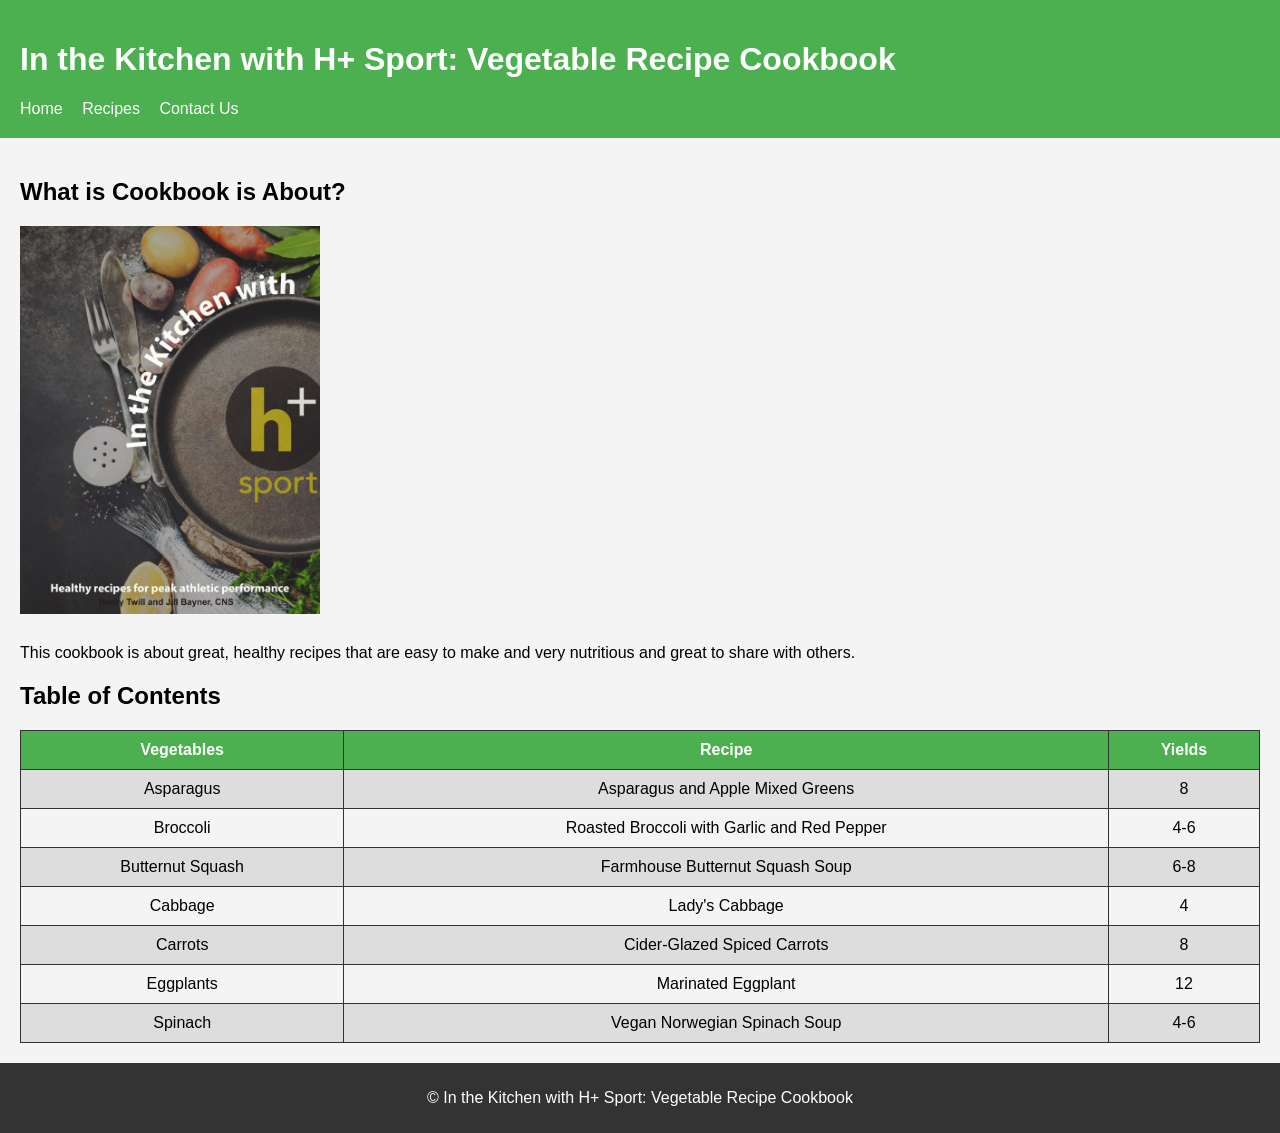
<file: index.html>
<!DOCTYPE html>
<html lang="en">
    <head>
        <meta charset="UTF-8" />
        <title>In the Kitchen with H+ Sport: Vegetable Recipe Cookbook</title>
        <link rel="stylesheet" href="main.css">
        <link rel="stylesheet" href="table.css">
    </head>
    <body>
        <header>
            <h1>In the Kitchen with H+ Sport: Vegetable Recipe Cookbook</h1>
            <nav>
                <a href="index.html">Home</a>
                <a href="recipes.html">Recipes</a>
                <a href="contact.html">Contact Us</a>
            </nav>
        </header>
        
        <main>
            <h2>What is Cookbook is About?</h2>
            <img src="in%20the%20kitchen%20with%20h+.png">
            <p>This cookbook is about great, healthy recipes that are easy to make and very nutritious and great to share with others.</p>
            
            <h2>Table of Contents</h2>
            
            <table>
                <tr>
                    <th>Vegetables</th>
                    <th>Recipe</th>
                    <th>Yields</th>
                </tr>
                <tr><td>Asparagus</td><td>Asparagus and Apple Mixed Greens</td><td>8</td></tr>
                <tr><td>Broccoli</td><td>Roasted Broccoli with Garlic and Red Pepper</td><td>4-6</td></tr>
                <tr><td>Butternut Squash</td><td>Farmhouse Butternut Squash Soup</td><td>6-8</td></tr>
                <tr><td>Cabbage</td><td>Lady's Cabbage</td><td>4</td></tr>
                <tr><td>Carrots</td><td>Cider-Glazed Spiced Carrots</td><td>8</td></tr>
                <tr><td>Eggplants</td><td>Marinated Eggplant</td><td>12</td></tr>
                <tr><td>Spinach</td><td>Vegan Norwegian Spinach Soup</td><td>4-6</td></tr>
            </table>
        </main>
        
        <footer>
            <p>&copy; In the Kitchen with H+ Sport: Vegetable Recipe Cookbook</p>
        </footer>
        
    </body>
</html>
</file>
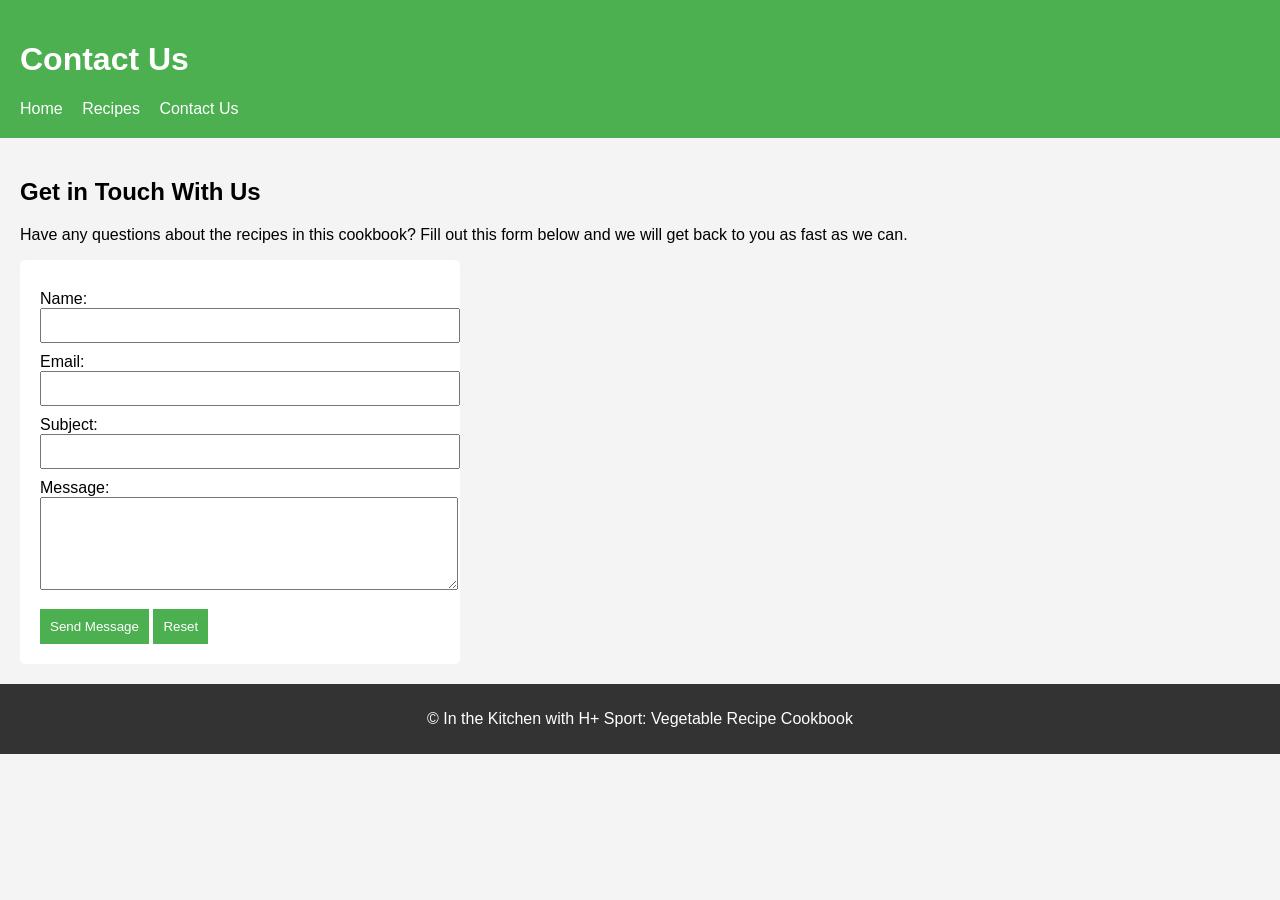
<file: contact.html>
<!DOCTYPE html>
<html lang="en">
    <head>
        <meta charset="UTF-8" />
        <title>Contact Us</title>
        <link rel="stylesheet" href="main.css">
        <link rel="stylesheet" href="form.css">
    </head>
    <body>
        <header>
            <h1>Contact Us</h1>
            <nav>
                <a href="index.html">Home</a>
                <a href="recipes.html">Recipes</a>
                <a href="contact.html">Contact Us</a>
            </nav>
        </header>
        
        <main>
            <h2>Get in Touch With Us</h2>
            <p>Have any questions about the recipes in this cookbook?
            Fill out this form below and we will get back to you as fast as we can.</p>
            
            <form>
                <label for="name">Name:</label>
                <input type="text" id="name" name="name" required>
                
                <label for="email">Email:</label>
                <input type="email" id="email" name="email" required>
                
                <label for="subject">Subject:</label>
                <input type="text" id="subject" name="subject">
                
                <label for="message">Message:</label>
                <textarea id="message" name="message" rows="5" required></textarea>
                
                <button type="submit">Send Message</button>
                
                <button type="reset">Reset</button>
            </form>
        </main>
        
         <footer>
            <p>&copy; In the Kitchen with H+ Sport: Vegetable Recipe Cookbook</p>
        </footer>
        
    </body>
</html>
</file>
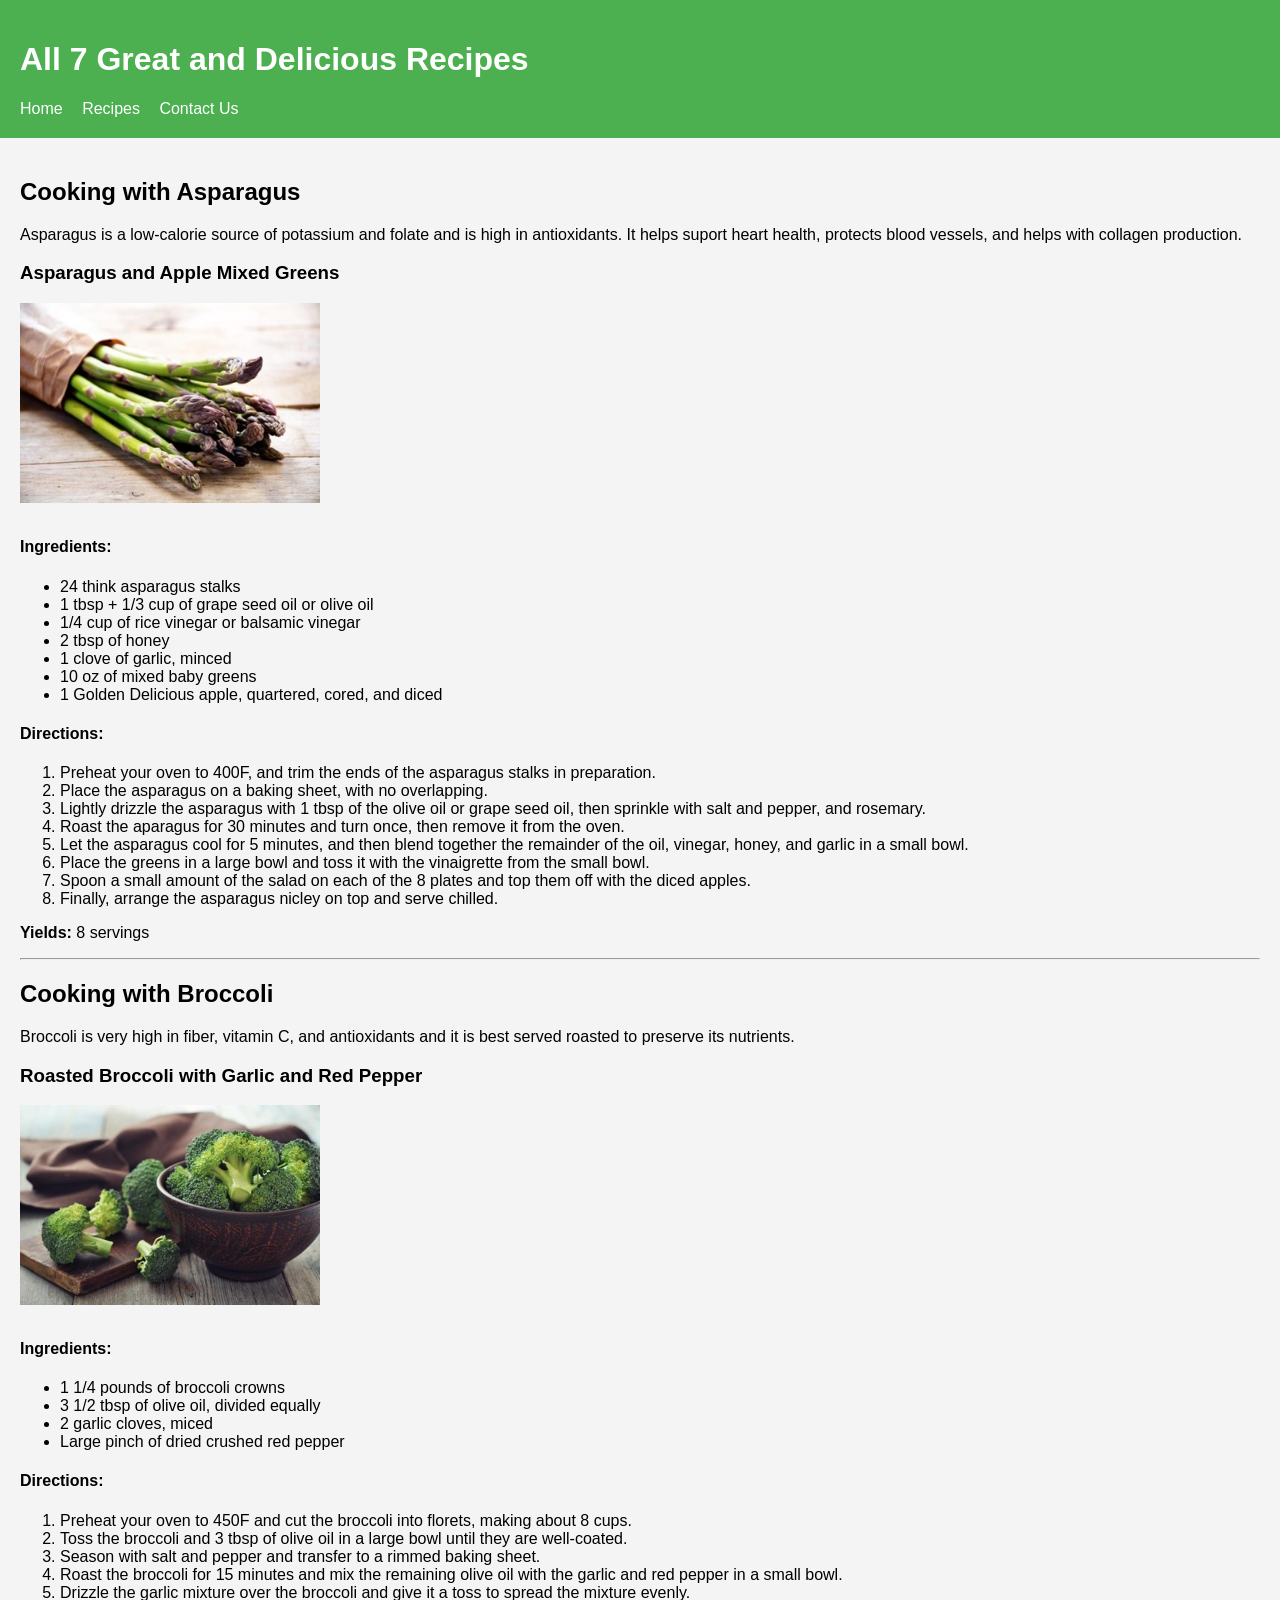
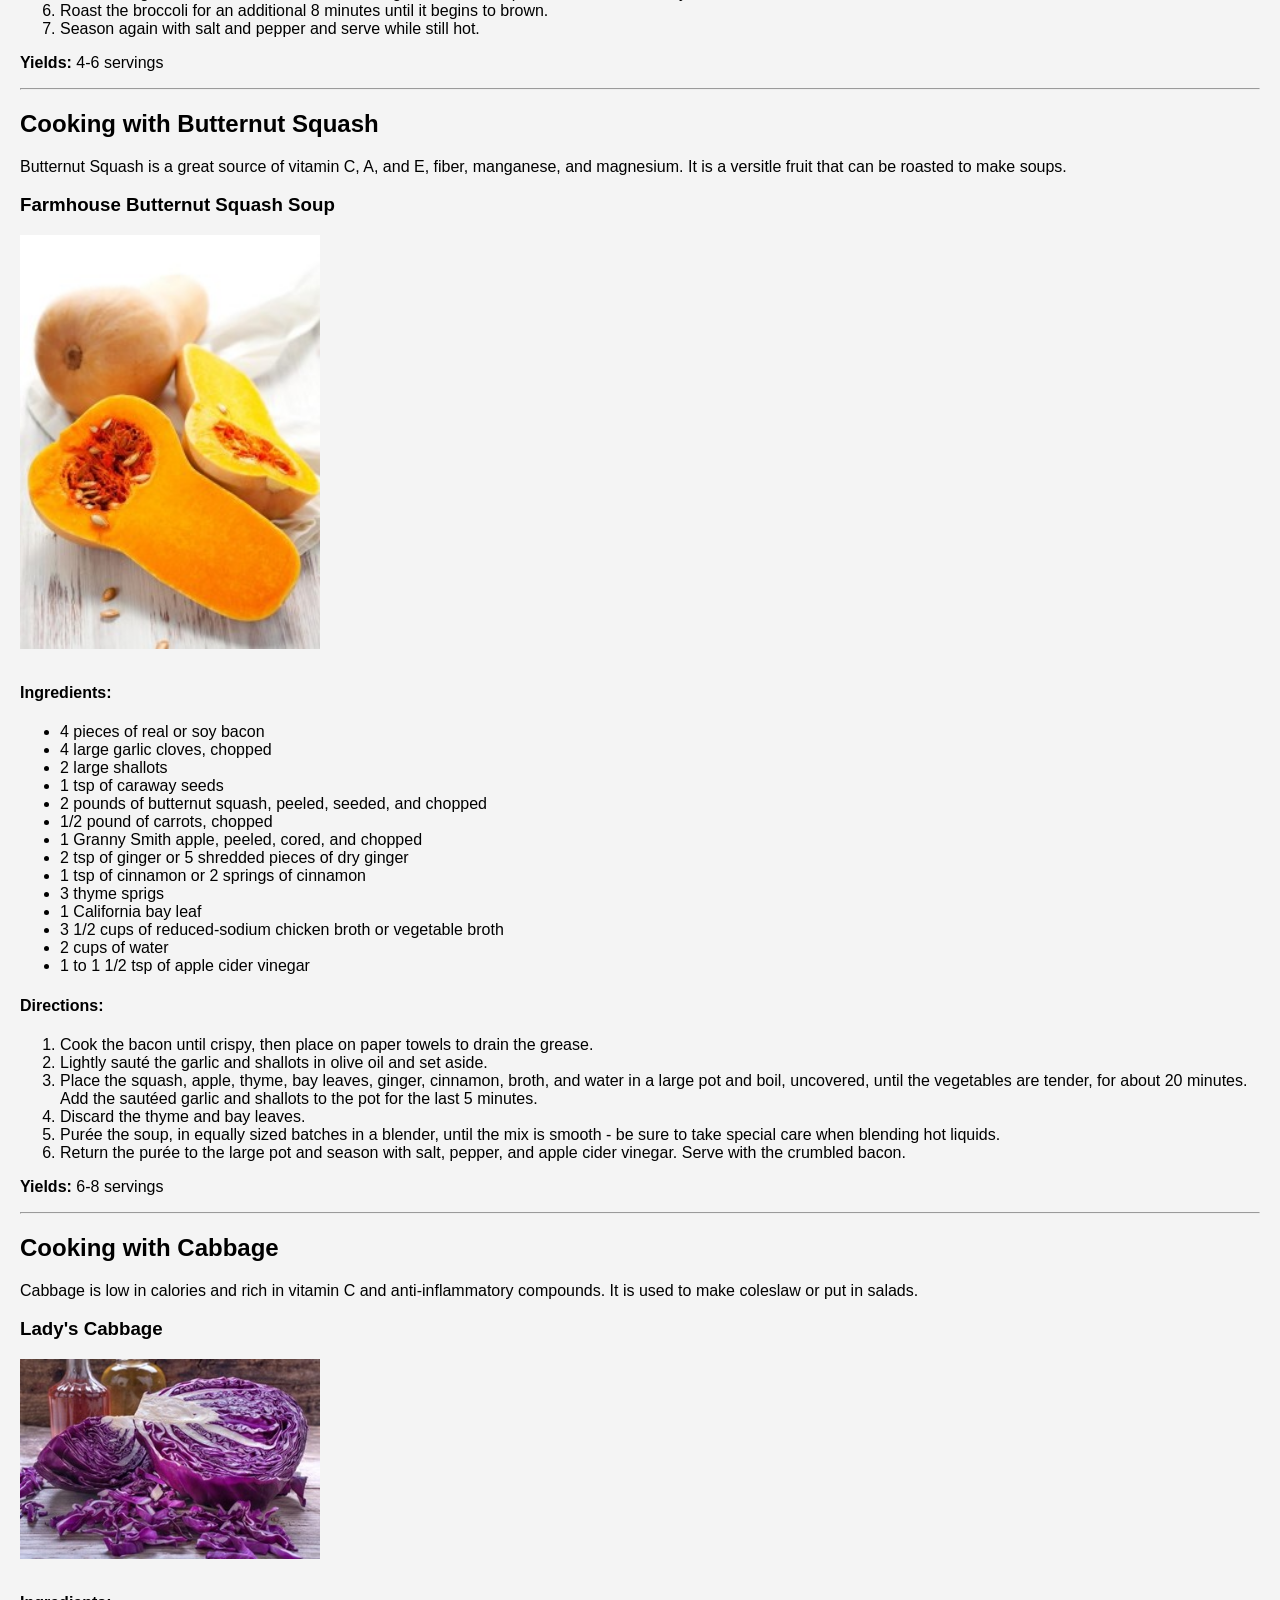
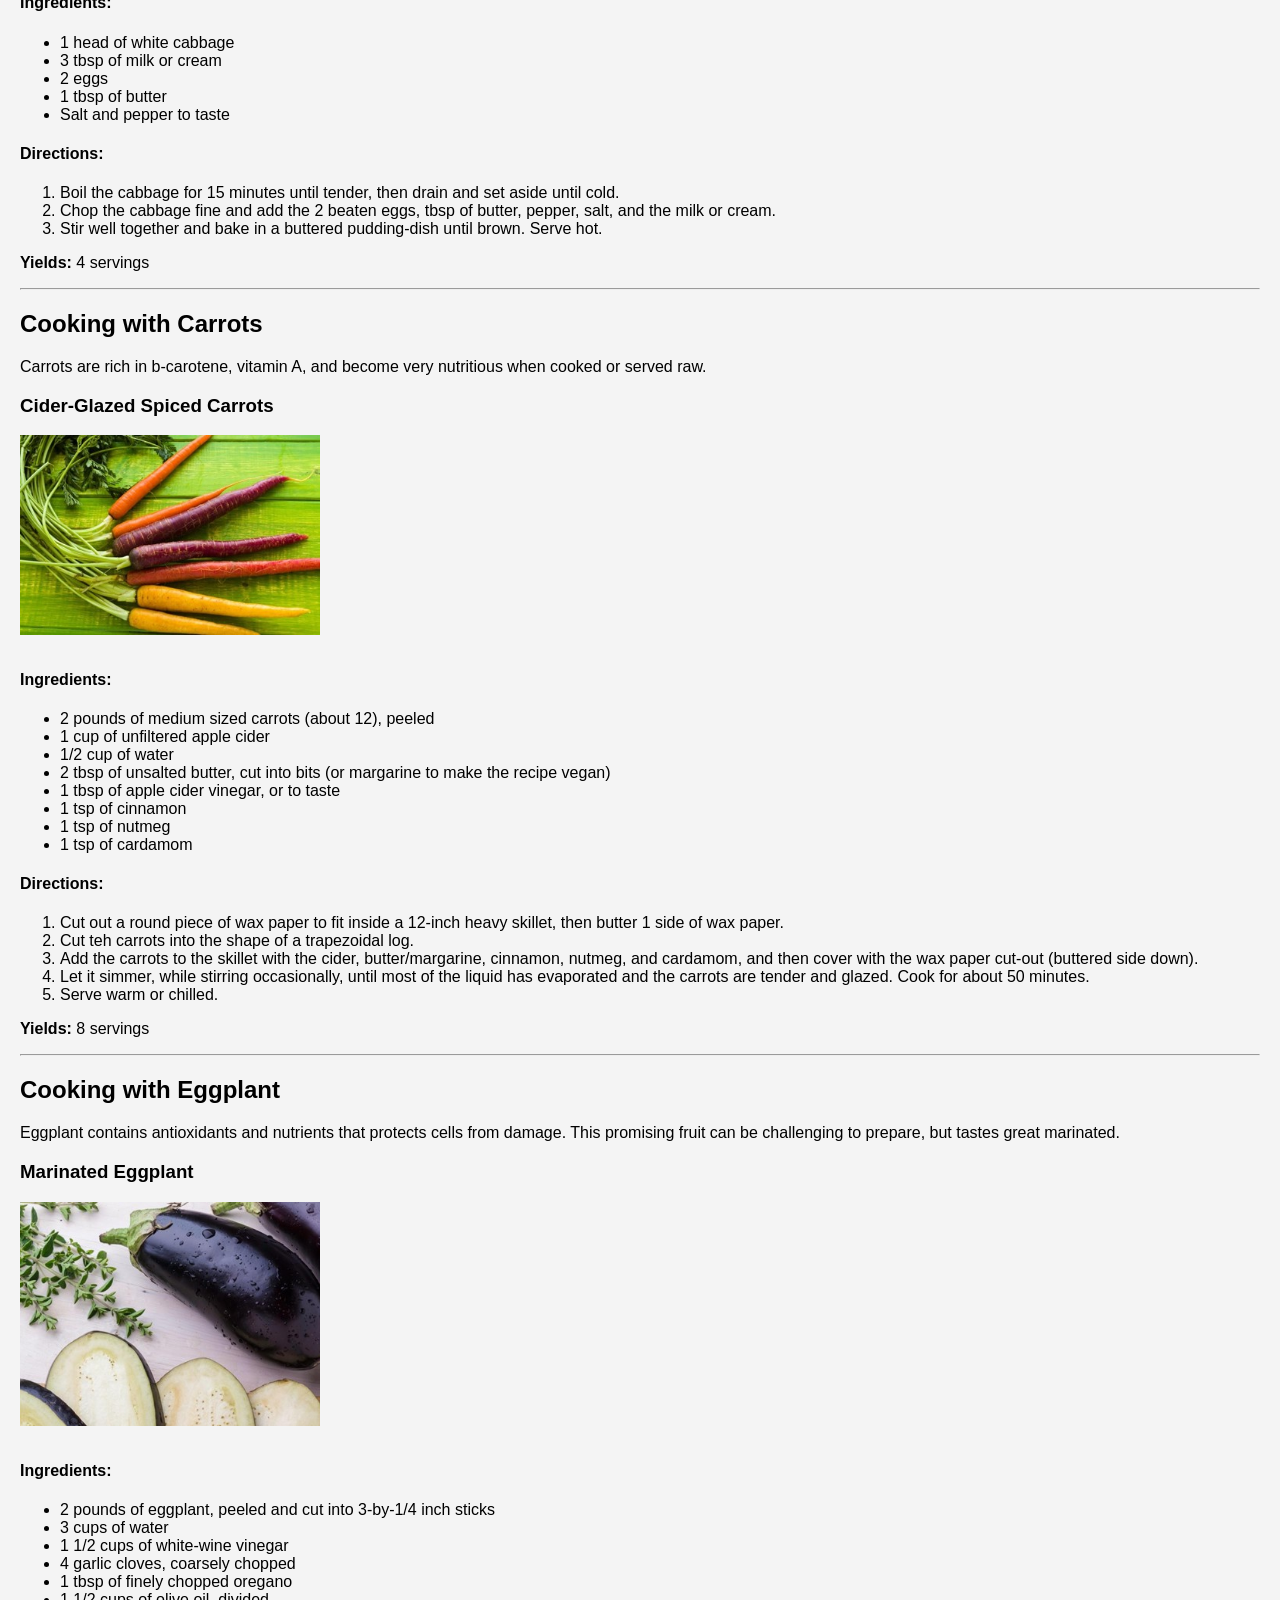
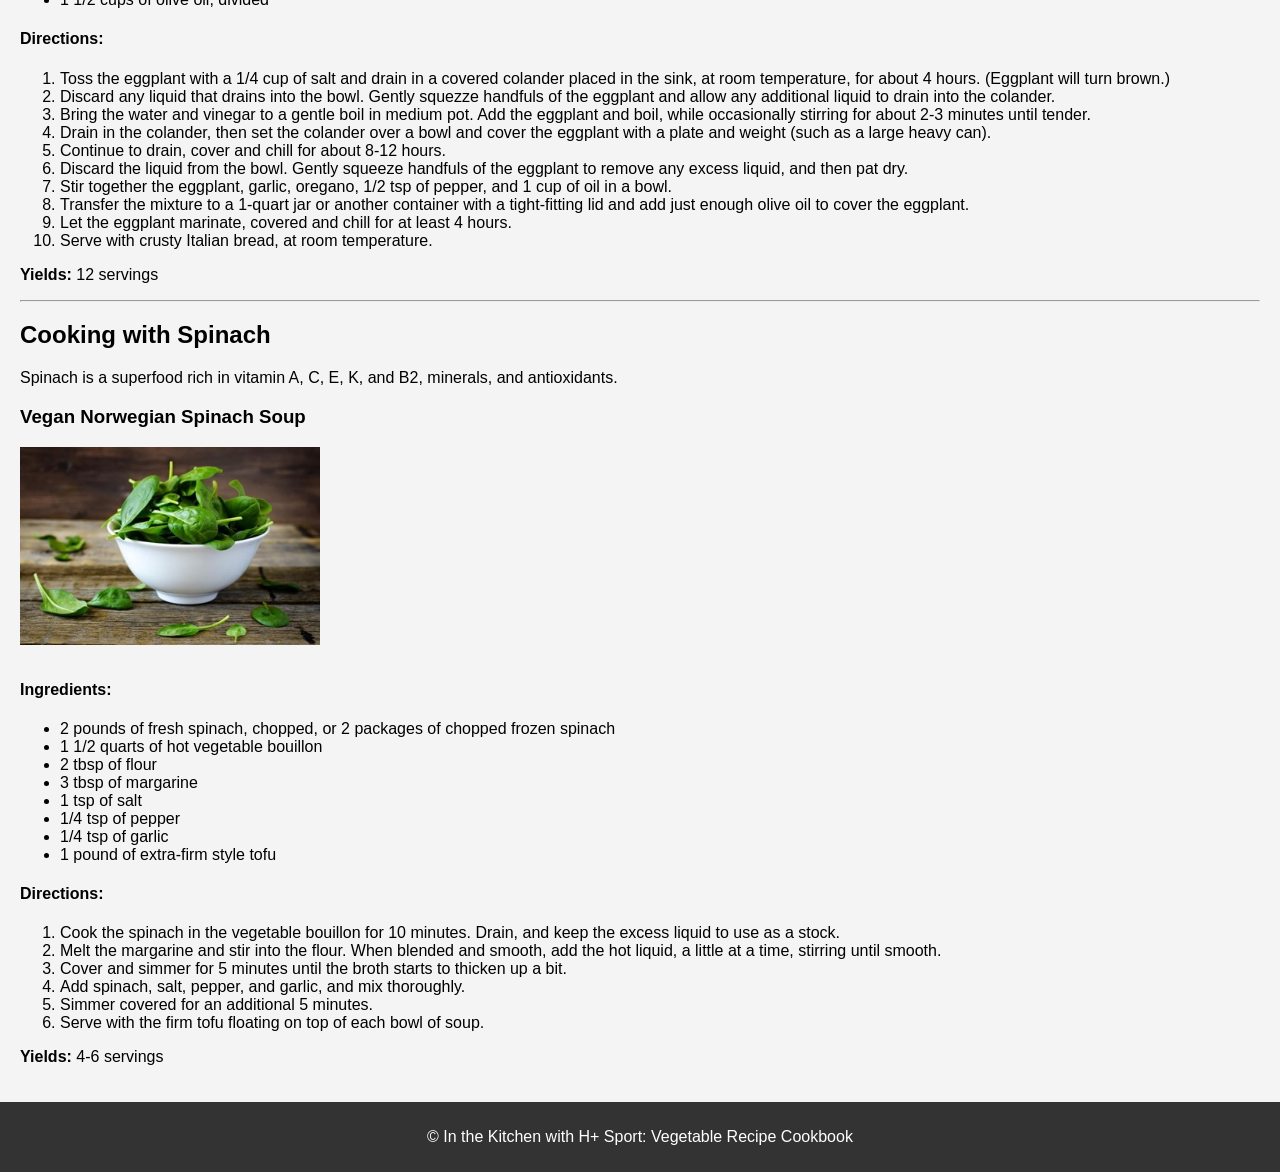
<file: recipes.html>
<!DOCTYPE html>
<html lang="en">
    <head>
        <meta charset="UTF-8" />
        <title>Vegetable Recipes</title>
        <link rel="stylesheet" href="main.css">
    </head>
    <body>
        <header>
            <h1>All 7 Great and Delicious Recipes</h1>
            <nav>
                <a href="index.html">Home</a>
                <a href="recipes.html">Recipes</a>
                <a href="contact.html">Contact Us</a>
            </nav>
        </header>
        
        <main>
            <h2>Cooking with Asparagus</h2>
            <p>Asparagus is a low-calorie source of potassium and folate and is high in antioxidants.
            It helps suport heart health, protects blood vessels, and helps with collagen production.</p>
            
            <h3>Asparagus and Apple Mixed Greens</h3>
            <img src="asparagus.jpg">
            
            <h4>Ingredients:</h4>
            <ul>
                <li>24 think asparagus stalks</li>
                <li>1 tbsp + 1/3 cup of grape seed oil or olive oil</li>
                <li>1/4 cup of rice vinegar or balsamic vinegar</li>
                <li>2 tbsp of honey</li>
                <li>1 clove of garlic, minced</li>
                <li>10 oz of mixed baby greens</li>
                <li>1 Golden Delicious apple, quartered, cored, and diced</li>
            </ul>
            
            <h4>Directions:</h4>
            <ol>
                <li>Preheat your oven to 400F, and trim the ends of the asparagus stalks in preparation.</li>
                <li>Place the asparagus on a baking sheet, with no overlapping.</li>
                <li>Lightly drizzle the asparagus with 1 tbsp of the olive oil or grape seed oil, then sprinkle with salt and pepper, and rosemary.</li>
                <li>Roast the aparagus for 30 minutes and turn once, then remove it from the oven.</li>
                <li>Let the asparagus cool for 5 minutes, and then blend together the remainder of the oil, vinegar, honey, and garlic in a small bowl.</li>
                <li>Place the greens in a large bowl and toss it with the vinaigrette from the small bowl.</li>
                <li>Spoon a small amount of the salad on each of the 8 plates and top them off with the diced apples.</li>
                <li>Finally, arrange the asparagus nicley on top and serve chilled.</li>
            </ol>
            
            <p><strong>Yields:</strong> 8 servings</p>
            
            <hr>
            
            <h2>Cooking with Broccoli</h2>
            <p>Broccoli is very high in fiber, vitamin C, and antioxidants and it is best served roasted to preserve its nutrients.</p>
            
            <h3>Roasted Broccoli with Garlic and Red Pepper</h3>
            <img src="broccoli.jpg">
            
            <h4>Ingredients:</h4>
            <ul>
                <li>1 1/4 pounds of broccoli crowns</li>
                <li>3 1/2 tbsp of olive oil, divided equally</li>
                <li>2 garlic cloves, miced</li>
                <li>Large pinch of dried crushed red pepper</li>
            </ul>
            
            <h4>Directions:</h4>
            <ol>
                <li>Preheat your oven to 450F and cut the broccoli into florets, making about 8 cups.</li>
                <li>Toss the broccoli and 3 tbsp of olive oil in a large bowl until they are well-coated.</li>
                <li>Season with salt and pepper and transfer to a rimmed baking sheet.</li>
                <li>Roast the broccoli for 15 minutes and mix the remaining olive oil with the garlic and red pepper in a small bowl.</li>
                <li>Drizzle the garlic mixture over the broccoli and give it a toss to spread the mixture evenly.</li>
                <li>Roast the broccoli for an additional 8 minutes until it begins to brown.</li>
                <li>Season again with salt and pepper and serve while still hot.</li>
            </ol>
            
            <p><strong>Yields:</strong> 4-6 servings</p>
            
            <hr>
            
            <h2>Cooking with Butternut Squash</h2>
            <p>Butternut Squash is a great source of vitamin C, A, and E, fiber, manganese, and magnesium. It is a versitle fruit that can be roasted to make soups.</p>
            
            <h3>Farmhouse Butternut Squash Soup</h3>
            <img src="butternut%20squash.jpg">
            
            <h4>Ingredients:</h4>
            <ul>
                <li>4 pieces of real or soy bacon</li>
                <li>4 large garlic cloves, chopped</li>
                <li>2 large shallots</li>
                <li>1 tsp of caraway seeds</li>
                <li>2 pounds of butternut squash, peeled, seeded, and chopped</li>
                <li>1/2 pound of carrots, chopped</li>
                <li>1 Granny Smith apple, peeled, cored, and chopped</li>
                <li>2 tsp of ginger or 5 shredded pieces of dry ginger</li>
                <li>1 tsp of cinnamon or 2 springs of cinnamon</li>
                <li>3 thyme sprigs</li>
                <li>1 California bay leaf</li>
                <li>3 1/2 cups of reduced-sodium chicken broth or vegetable broth</li>
                <li>2 cups of water</li>
                <li>1 to 1 1/2 tsp of apple cider vinegar</li>
            </ul>
            
            <h4>Directions:</h4>
            <ol>
                <li>Cook the bacon until crispy, then place on paper towels to drain the grease.</li>
                <li>Lightly sauté the garlic and shallots in olive oil and set aside.</li>
                <li>Place the squash, apple, thyme, bay leaves, ginger, cinnamon, broth, and water in a large pot and boil, uncovered, until the vegetables are tender, for about 20 minutes.
                Add the sautéed garlic and shallots to the pot for the last 5 minutes.</li>
                <li>Discard the thyme and bay leaves.</li>
                <li>Purée the soup, in equally sized batches in a blender, until the mix is smooth - be sure to take special care when blending hot liquids.</li>
                <li>Return the purée to the large pot and season with salt, pepper, and apple cider vinegar.
                Serve with the crumbled bacon.</li>
            </ol>
            
            <p><strong>Yields:</strong> 6-8 servings</p>
            
            <hr>
            
            <h2>Cooking with Cabbage</h2>
            <p>Cabbage is low in calories and rich in vitamin C and anti-inflammatory compounds. It is used to make coleslaw or put in salads.</p>
            
            <h3>Lady's Cabbage</h3>
            <img src="cabbage.jpg">
            
            <h4>Ingredients:</h4>
            <ul>
                <li>1 head of white cabbage</li>
                <li>3 tbsp of milk or cream</li>
                <li>2 eggs</li>
                <li>1 tbsp of butter</li>
                <li>Salt and pepper to taste</li>
            </ul>
            
            <h4>Directions:</h4>
            <ol>
                <li>Boil the cabbage for 15 minutes until tender, then drain and set aside until cold.</li>
                <li>Chop the cabbage fine and add the 2 beaten eggs, tbsp of butter, pepper, salt, and the milk or cream.</li>
                <li>Stir well together and bake in a buttered pudding-dish until brown. Serve hot.</li>
            </ol>
            
            <p><strong>Yields:</strong> 4 servings</p>
            
            <hr>
            
            <h2>Cooking with Carrots</h2>
            <p>Carrots are rich in b-carotene, vitamin A, and become very nutritious when cooked or served raw.</p>
            
            <h3>Cider-Glazed Spiced Carrots</h3>
            <img src="carrots.jpg">
            
            <h4>Ingredients:</h4>
            <ul>
                <li>2 pounds of medium sized carrots (about 12), peeled</li>
                <li>1 cup of unfiltered apple cider</li>
                <li>1/2 cup of water</li>
                <li>2 tbsp of unsalted butter, cut into bits (or margarine to make the recipe vegan)</li>
                <li>1 tbsp of apple cider vinegar, or to taste</li>
                <li>1 tsp of cinnamon</li>
                <li>1 tsp of nutmeg</li>
                <li>1 tsp of cardamom</li>
            </ul>
            
            <h4>Directions:</h4>
            <ol>
                <li>Cut out a round piece of wax paper to fit inside a 12-inch heavy skillet, then butter 1 side of wax paper.</li>
                <li>Cut teh carrots into the shape of a trapezoidal log.</li>
                <li>Add the carrots to the skillet with the cider, butter/margarine, cinnamon, nutmeg, and cardamom, and then cover with the wax paper cut-out (buttered side down).</li>
                <li>Let it simmer, while stirring occasionally, until most of the liquid has evaporated and the carrots are tender and glazed. Cook for about 50 minutes.</li>
                <li>Serve warm or chilled.</li>
            </ol>
            
            <p><strong>Yields:</strong> 8 servings</p>
            
            <hr>
            
            <h2>Cooking with Eggplant</h2>
            <p>Eggplant contains antioxidants and nutrients that protects cells from damage. This promising fruit can be challenging to prepare, but tastes great marinated.</p>
            
            <h3>Marinated Eggplant</h3>
            <img src="eggplant.jpg">
            
            <h4>Ingredients:</h4>
            <ul>
                <li>2 pounds of eggplant, peeled and cut into 3-by-1/4 inch sticks</li>
                <li>3 cups of water</li>
                <li>1 1/2 cups of white-wine vinegar</li>
                <li>4 garlic cloves, coarsely chopped</li>
                <li>1 tbsp of finely chopped oregano</li>
                <li>1 1/2 cups of olive oil, divided</li>
            </ul>
            
            <h4>Directions:</h4>
            <ol>
                <li>Toss the eggplant with a 1/4 cup of salt and drain in a covered colander placed in the sink, at room temperature, for about 4 hours. (Eggplant will turn brown.)</li>
                <li>Discard any liquid that drains into the bowl. Gently squezze handfuls of the eggplant and allow any additional liquid to drain into the colander.</li>
                <li>Bring the water and vinegar to a gentle boil in medium pot. Add the eggplant and boil, while occasionally stirring for about 2-3 minutes until tender.</li>
                <li>Drain in the colander, then set the colander over a bowl and cover the eggplant with a plate and weight (such as a large heavy can).</li>
                <li>Continue to drain, cover and chill for about 8-12 hours.</li>
                <li>Discard the liquid from the bowl. Gently squeeze handfuls of the eggplant to remove any excess liquid, and then pat dry.</li>
                <li>Stir together the eggplant, garlic, oregano, 1/2 tsp of pepper, and 1 cup of oil in a bowl.</li>
                <li>Transfer the mixture to a 1-quart jar or another container with a tight-fitting lid and add just enough olive oil to cover the eggplant.</li>
                <li>Let the eggplant marinate, covered and chill for at least 4 hours.</li>
                <li>Serve with crusty Italian bread, at room temperature.</li>
            </ol>
            
            <p><strong>Yields:</strong> 12 servings</p>
            
            <hr>
            
            <h2>Cooking with Spinach</h2>
            <p>Spinach is a superfood rich in vitamin A, C, E, K, and B2, minerals, and antioxidants.</p>
            
            <h3>Vegan Norwegian Spinach Soup</h3>
            <img src="spinach.jpg">
            
            <h4>Ingredients:</h4>
            <ul>
                <li>2 pounds of fresh spinach, chopped, or 2 packages of chopped frozen spinach</li>
                <li>1 1/2 quarts of hot vegetable bouillon</li>
                <li>2 tbsp of flour</li>
                <li>3 tbsp of margarine</li>
                <li>1 tsp of salt</li>
                <li>1/4 tsp of pepper</li>
                <li>1/4 tsp of garlic</li>
                <li>1 pound of extra-firm style tofu</li>
            </ul>
            
            <h4>Directions:</h4>
            <ol>
                <li>Cook the spinach in the vegetable bouillon for 10 minutes. Drain, and keep the excess liquid to use as a stock.</li>
                <li>Melt the margarine and stir into the flour. When blended and smooth, add the hot liquid, a little at a time, stirring until smooth.</li>
                <li>Cover and simmer for 5 minutes until the broth starts to thicken up a bit.</li>
                <li>Add spinach, salt, pepper, and garlic, and mix thoroughly.</li>
                <li>Simmer covered for an additional 5 minutes.</li>
                <li>Serve with the firm tofu floating on top of each bowl of soup.</li>
            </ol>
            
            <p><strong>Yields:</strong> 4-6 servings</p>
            </main>
        
         <footer>
            <p>&copy; In the Kitchen with H+ Sport: Vegetable Recipe Cookbook</p>
        </footer>
        
    </body>
</html>
</file>
<file: main.css>
body {
    font-family: Arial, Helvetica, sans-serif;
    background-color: #f4f4f4;
    margin: 0;
}

header {
    background-color: #4CAF50;
    color: white;
    padding: 20px;
}

nav a {
    color: white;
    margin-right: 15px;
    text-decoration: none;
}

main {
    padding: 20px;
}

img {
    width: 300px;
    margin-bottom: 10px;
}

footer {
    background-color: #333;
    color: white;
    text-align: center;
    padding: 10px;
}
</file>
<file: table.css>
table {
    width: 100%;
    border-collapse: collapse;
}

th, td {
    border: 1px solid #333;
    padding: 10px;
    text-align: center;
}

th {
    background-color: #4CAF50;
    color: white;
}

tr:nth-child(even) {
    background-color: #ddd;
}
</file>
<file: form.css>
form {
    max-width: 400px;
    background-color: white;
    padding: 20px;
    border-radius: 5px;
}

label {
    display: block;
    margin-top: 10px;
}

input, textarea {
    width: 100%;
    padding: 8px;
}

button {
    margin-top: 15px;
    padding: 10px;
    background-color: #4CAF50;
    color: white;
    border: none;
}
</file>
